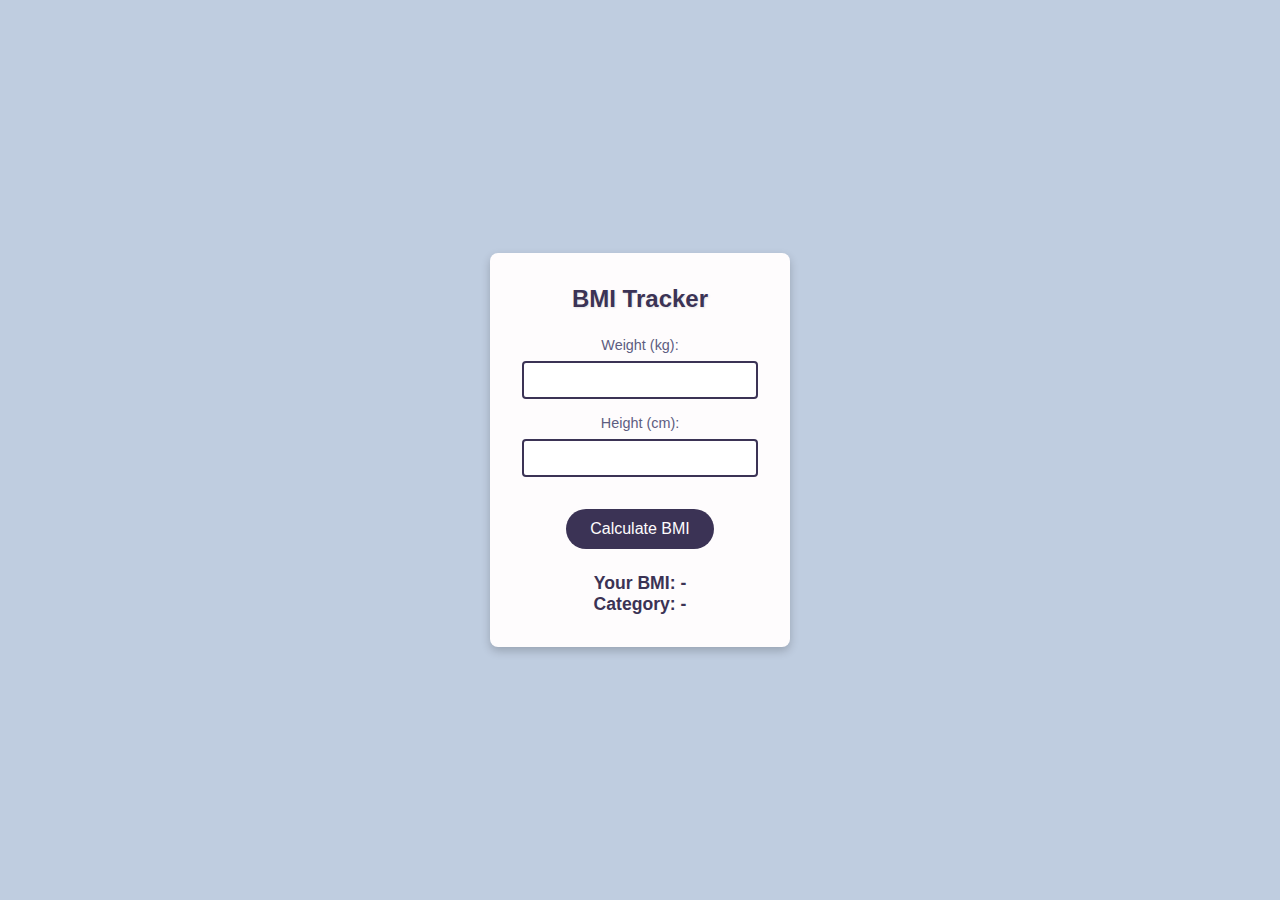
<file: BMI/bmi.html>
<!DOCTYPE html>
<html lang="en">
<head>
    <meta charset="UTF-8">
    <meta name="viewport" content="width=device-width, initial-scale=1.0">
    <title>BMI Tracker</title>
    <link rel="stylesheet" href="styles.css">
</head>
<body>
    <div class="container">
        <h1>BMI Tracker</h1>
        <div class="input-group">
            <label for="weight">Weight (kg):</label>
            <input type="number" id="weight" min="0" step="0.1" required>
        </div>
        <div class="input-group">
            <label for="height">Height (cm):</label>
            <input type="number" id="height" min="0" step="0.1" required>
        </div>
        <button onclick="calculateBMI()">Calculate BMI</button>

        <div id="result" class="result">
            <p id="bmi-value">Your BMI: -</p>
            <p id="bmi-category">Category: -</p>
        </div>
    </div>

    <script src="bmi.js"></script>
</body>
</html>
</file>
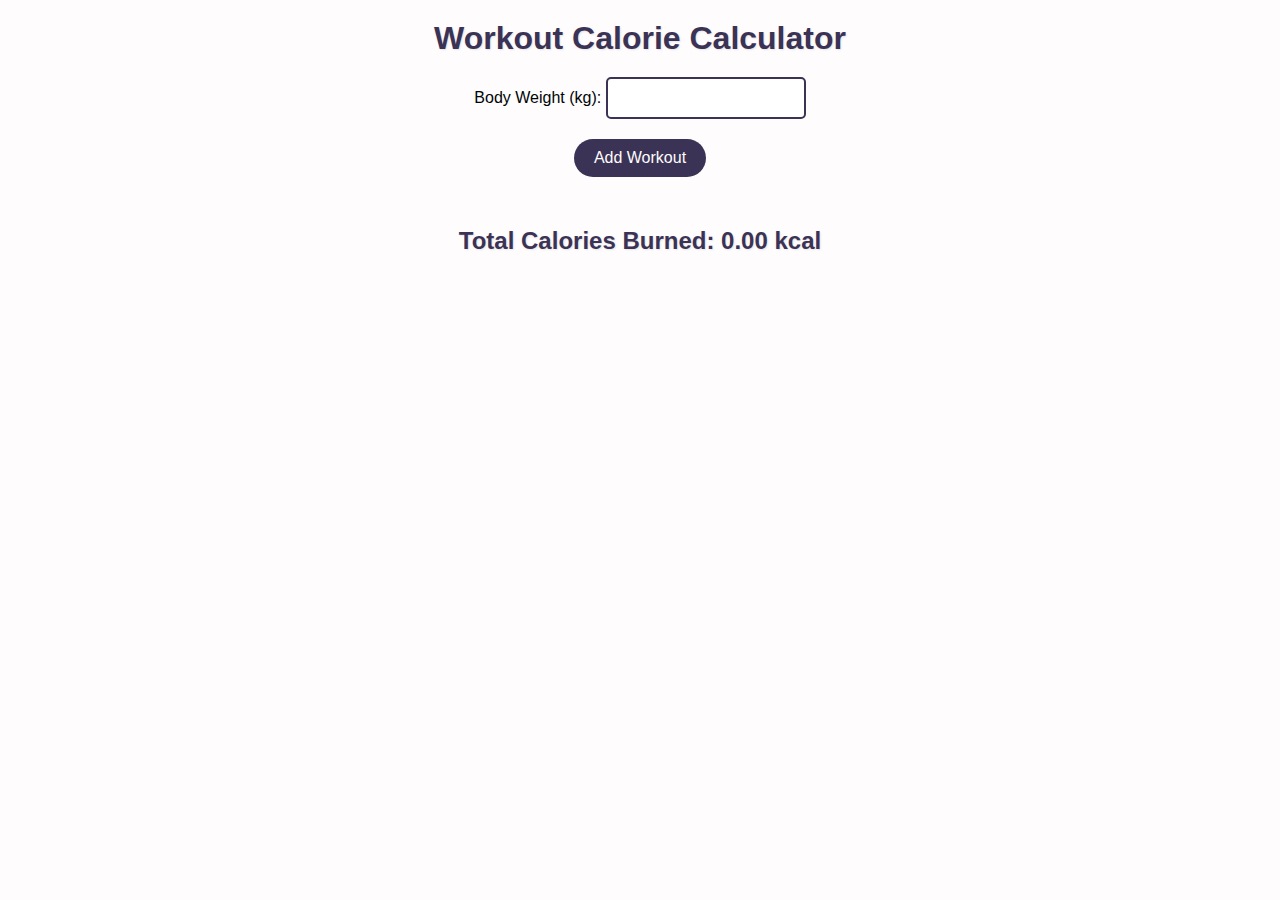
<file: Workout/workout.html>
<!DOCTYPE html>
<html>
<head>
    <title>Workout Calorie Calculator</title>
    <link rel="stylesheet" href="styles.css">
</head>
<body>
    <header>
        <h1>Workout Calorie Calculator</h1>
    </header>
    
    <div>
        <label for="bodyweight">Body Weight (kg): </label>
        <input type="number" id="bodyweight" min="1" required>
    </div>
    
    <button id="addWorkoutBtn">Add Workout</button>
    
    <div id="workoutContainer"></div>
    
    <h2>Total Calories Burned: <span id="totalCalories">0.00</span> kcal</h2>
    
    <script src="workout.js"></script>
</body>
</html>
</file>
<file: BMI/styles.css>
:root {
    --black: #000505;
    --space-cadet: #3b3355;
    --ultra-violet: #5d5d81;
    --columbia-blue: #bfcde0;
    --white: #fefcfd;

    --gradient-top: linear-gradient(0deg, var(--black), var(--space-cadet), var(--ultra-violet), var(--columbia-blue), var(--white));
    --gradient-right: linear-gradient(90deg, var(--black), var(--space-cadet), var(--ultra-violet), var(--columbia-blue), var(--white));
}

* {
    margin: 0;
    padding: 0;
    box-sizing: border-box;
    font-family: 'Segoe UI', Tahoma, Geneva, Verdana, sans-serif;
}

body {
    display: flex;
    justify-content: center;
    align-items: center;
    height: 100vh;
    background-color: var(--columbia-blue);
    color: var(--black);
}

.container {
    background-color: var(--white);
    padding: 2rem;
    border-radius: 8px;
    box-shadow: 0 4px 10px rgba(0, 0, 0, 0.2);
    text-align: center;
    width: 300px;
}

h1 {
    font-size: 1.5rem;
    color: var(--space-cadet);
    margin-bottom: 1.5rem;
    text-shadow: 1px 1px 2px rgba(0, 0, 0, 0.1);
}

.input-group {
    margin-bottom: 1rem;
}

label {
    font-size: 0.9rem;
    color: var(--ultra-violet);
    margin-bottom: 0.5rem;
    display: block;
}

input {
    width: 100%;
    padding: 0.5rem;
    font-size: 1rem;
    border: 2px solid var(--space-cadet);
    border-radius: 4px;
    outline: none;
    transition: border-color 0.3s ease;
}

input:focus {
    border-color: var(--ultra-violet);
}

button {
    background-color: var(--space-cadet);
    color: var(--white);
    padding: 0.7rem 1.5rem;
    border: none;
    border-radius: 25px;
    font-size: 1rem;
    cursor: pointer;
    margin-top: 1rem;
    transition: background-color 0.3s ease, transform 0.2s ease;
}

button:hover {
    background-color: var(--ultra-violet);
    transform: translateY(-2px);
}

button:active {
    transform: translateY(0);
}

.result {
    margin-top: 1.5rem;
}

.result p {
    font-size: 1.1rem;
    color: var(--space-cadet);
    font-weight: bold;
}
</file>
<file: Workout/styles.css>
:root {
    --black: #000505;
    --space-cadet: #3b3355;
    --ultra-violet: #5d5d81;
    --columbia-blue: #bfcde0;
    --white: #fefcfd;
    --gradient-top: linear-gradient(0deg, var(--black), var(--space-cadet), var(--ultra-violet), var(--columbia-blue), var(--white));
    --gradient-right: linear-gradient(90deg, var(--black), var(--space-cadet), var(--ultra-violet), var(--columbia-blue), var(--white));
    --gradient-bottom: linear-gradient(180deg, var(--black), var(--space-cadet), var(--ultra-violet), var(--columbia-blue), var(--white));
    --gradient-left: linear-gradient(270deg, var(--black), var(--space-cadet), var(--ultra-violet), var(--columbia-blue), var(--white));
    --gradient-top-right: linear-gradient(45deg, var(--black), var(--space-cadet), var(--ultra-violet), var(--columbia-blue), var(--white));
    --gradient-bottom-right: linear-gradient(135deg, var(--black), var(--space-cadet), var(--ultra-violet), var(--columbia-blue), var(--white));
    --gradient-top-left: linear-gradient(225deg, var(--black), var(--space-cadet), var(--ultra-violet), var(--columbia-blue), var(--white));
    --gradient-bottom-left: linear-gradient(315deg, var(--black), var(--space-cadet), var(--ultra-violet), var(--columbia-blue), var(--white));
    --gradient-radial: radial-gradient(circle, var(--black), var(--space-cadet), var(--ultra-violet), var(--columbia-blue), var(--white));
}

* {
    box-sizing: border-box;
    margin: 0;
    padding: 0;
    font-family: 'Segoe UI', Tahoma, Geneva, Verdana, sans-serif;
}

body {
    background-color: var(--white);
    color: var(--black);
    min-height: 100vh;
    display: flex;
    flex-direction: column;
    align-items: center;
    padding: 20px;
}

h1 {
    margin-bottom: 20px;
    color: var(--space-cadet);
    text-shadow: 1px 1px 2px rgba(0,0,0,0.1);
}

#bodyweight {
    padding: 10px 15px;
    border: 2px solid var(--space-cadet);
    border-radius: 5px;
    width: 200px;
    outline: none;
    transition: border-color 0.3s ease;
    font-size: 16px;
}

#bodyweight:focus {
    border-color: var(--ultra-violet);
}

#addWorkoutBtn {
    margin: 20px 0;
    padding: 10px 20px;
    background-color: var(--space-cadet);
    color: var(--white);
    border: none;
    border-radius: 25px;
    cursor: pointer;
    font-size: 16px;
    transition: background-color 0.3s ease, transform 0.2s ease;
}

#addWorkoutBtn:hover {
    background-color: var(--ultra-violet);
    transform: translateY(-2px);
}

#addWorkoutBtn:active {
    transform: translateY(0);
}

.workout-section {
    width: 100%;
    max-width: 600px;
    background: var(--columbia-blue);
    border-radius: 10px;
    padding: 20px;
    margin-bottom: 20px;
    box-shadow: 0 4px 6px rgba(0,0,0,0.1);
    transition: transform 0.3s ease, box-shadow 0.3s ease;
}

.workout-section:hover {
    transform: translateY(-5px);
    box-shadow: 0 10px 15px rgba(0,0,0,0.2);
}

.workout-section select {
    width: 100%;
    padding: 10px 15px;
    border: 2px solid var(--space-cadet);
    border-radius: 5px;
    outline: none;
    background-color: var(--white);
    font-size: 16px;
    transition: border-color 0.3s ease;
}

.workout-section select:focus {
    border-color: var(--ultra-violet);
}

.input-container {
    display: flex;
    align-items: center;
    margin-top: 15px;
    flex-wrap: wrap;
}

.input-container input {
    padding: 10px 15px;
    border: 2px solid var(--space-cadet);
    border-radius: 5px;
    outline: none;
    font-size: 16px;
    transition: border-color 0.3s ease;
    margin-right: 10px;
    margin-bottom: 10px;
}

.input-container input:focus {
    border-color: var(--ultra-violet);
}

.add-set-btn, .remove-set-btn, .remove-workout-btn {
    padding: 8px 12px;
    background-color: var(--ultra-violet);
    color: var(--white);
    border: none;
    border-radius: 5px;
    cursor: pointer;
    font-size: 14px;
    transition: background-color 0.3s ease;
}

.add-set-btn:hover, .remove-set-btn:hover, .remove-workout-btn:hover {
    background-color: var(--space-cadet);
}

.add-set-btn:active, .remove-set-btn:active, .remove-workout-btn:active {
    transform: scale(0.98);
}

.set {
    display: flex;
    align-items: center;
    margin-top: 10px;
}

.set input {
    flex: 1;
    margin-right: 10px;
}

.calories-output {
    display: block;
    margin-top: 15px;
    font-weight: bold;
    color: var(--space-cadet);
    font-size: 16px;
}

.remove-workout-btn {
    margin-top: 15px;
    background-color: var(--black);
}

.remove-workout-btn:hover {
    background-color: var(--space-cadet);
}

h2 {
    margin-top: 30px;
    color: var(--space-cadet);
    font-size: 24px;
    text-shadow: 1px 1px 2px rgba(0,0,0,0.1);
}

@media (max-width: 600px) {
    .input-container {
        flex-direction: column;
        align-items: stretch;
    }

    .input-container input, .distance-input {
        margin-right: 0;
        width: 100%;
    }

    .set {
        flex-direction: column;
        align-items: stretch;
    }

    .set input, .remove-set-btn {
        width: 100%;
        margin-right: 0;
        margin-bottom: 10px;
    }
}
</file>
